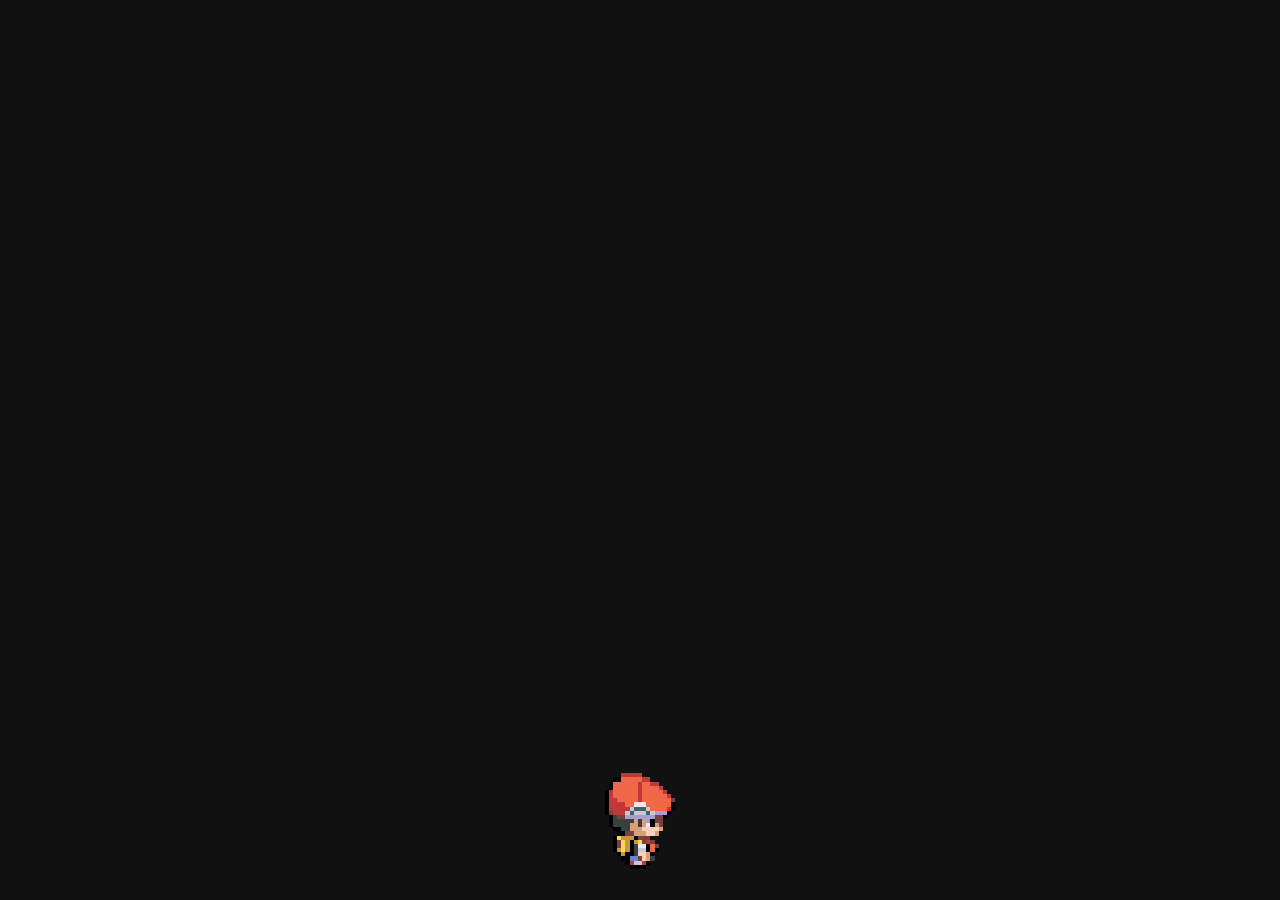
<file: index.html>
<!DOCTYPE html>
<html lang="fr">
  <head>
    <meta charset="utf-8">
    <meta name="viewport" content="width=device-width, initial-scale=1.0">
    <title>TFF</title>
    <link rel="stylesheet" href="styles.css">
  </head>
  <body>
    <div id="content" class="content">
      <object id="1"class="slides" type="text/html" data="page1.html"></object>
	  <object id="2" class="slides" type="text/html" data="page2.html"></object>
	  <object id="3" class="slides" type="text/html" data="lorem_ipsum.html"></object>
	</div>
    <div class="line">
      <img id="character" class="character" src="images/character/idleRight.png">
    </div>
    <script src="scripts.js"></script>
  </body>
</html>
</file>
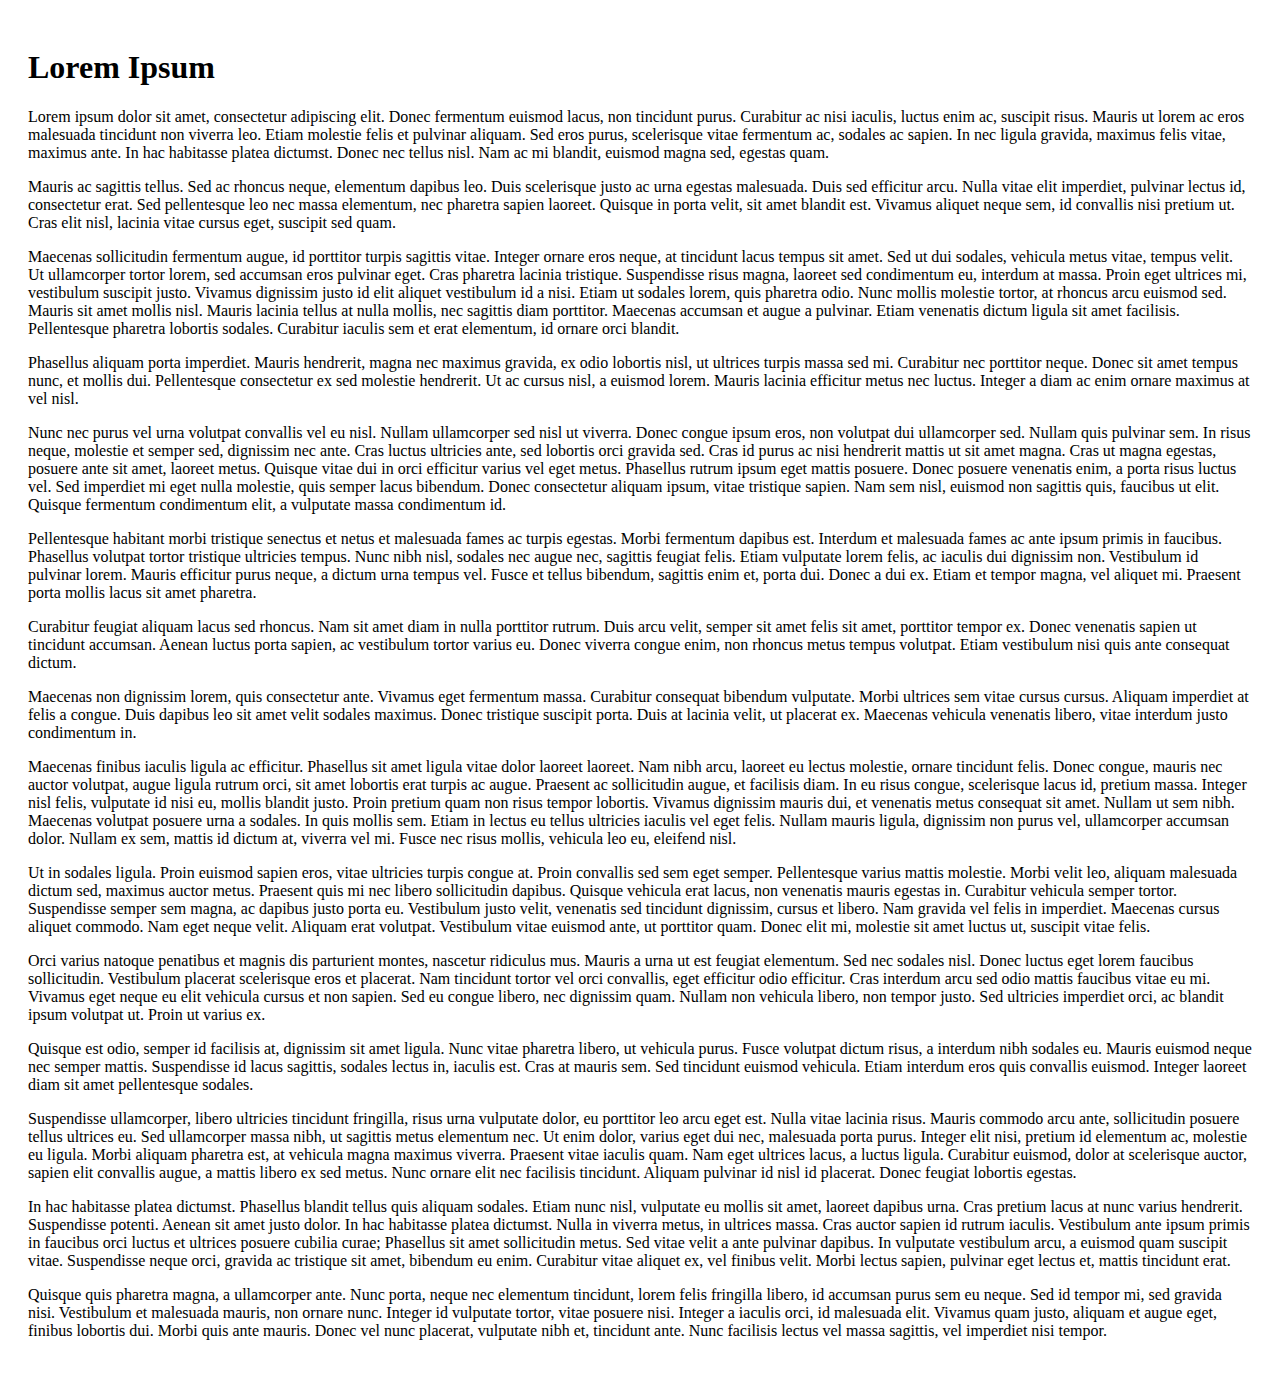
<file: lorem_ipsum.html>
<!DOCTYPE html>
<html lang="fr">
  <head>
    <meta charset="utf-8">
    <title>test</title>
  </head>
  <body style="padding: 20px;">
    <h1>Lorem Ipsum</h1>
    <p>Lorem ipsum dolor sit amet, consectetur adipiscing elit. Donec fermentum euismod lacus, non tincidunt purus. Curabitur ac nisi iaculis, luctus enim ac, suscipit risus. Mauris ut lorem ac eros malesuada tincidunt non viverra leo. Etiam molestie felis et pulvinar aliquam. Sed eros purus, scelerisque vitae fermentum ac, sodales ac sapien. In nec ligula gravida, maximus felis vitae, maximus ante. In hac habitasse platea dictumst. Donec nec tellus nisl. Nam ac mi blandit, euismod magna sed, egestas quam.</p>
    <p>Mauris ac sagittis tellus. Sed ac rhoncus neque, elementum dapibus leo. Duis scelerisque justo ac urna egestas malesuada. Duis sed efficitur arcu. Nulla vitae elit imperdiet, pulvinar lectus id, consectetur erat. Sed pellentesque leo nec massa elementum, nec pharetra sapien laoreet. Quisque in porta velit, sit amet blandit est. Vivamus aliquet neque sem, id convallis nisi pretium ut. Cras elit nisl, lacinia vitae cursus eget, suscipit sed quam.</p>
    <p>Maecenas sollicitudin fermentum augue, id porttitor turpis sagittis vitae. Integer ornare eros neque, at tincidunt lacus tempus sit amet. Sed ut dui sodales, vehicula metus vitae, tempus velit. Ut ullamcorper tortor lorem, sed accumsan eros pulvinar eget. Cras pharetra lacinia tristique. Suspendisse risus magna, laoreet sed condimentum eu, interdum at massa. Proin eget ultrices mi, vestibulum suscipit justo. Vivamus dignissim justo id elit aliquet vestibulum id a nisi. Etiam ut sodales lorem, quis pharetra odio. Nunc mollis molestie tortor, at rhoncus arcu euismod sed. Mauris sit amet mollis nisl. Mauris lacinia tellus at nulla mollis, nec sagittis diam porttitor. Maecenas accumsan et augue a pulvinar. Etiam venenatis dictum ligula sit amet facilisis. Pellentesque pharetra lobortis sodales. Curabitur iaculis sem et erat elementum, id ornare orci blandit.</p>
    <p>Phasellus aliquam porta imperdiet. Mauris hendrerit, magna nec maximus gravida, ex odio lobortis nisl, ut ultrices turpis massa sed mi. Curabitur nec porttitor neque. Donec sit amet tempus nunc, et mollis dui. Pellentesque consectetur ex sed molestie hendrerit. Ut ac cursus nisl, a euismod lorem. Mauris lacinia efficitur metus nec luctus. Integer a diam ac enim ornare maximus at vel nisl.</p>
    <p>Nunc nec purus vel urna volutpat convallis vel eu nisl. Nullam ullamcorper sed nisl ut viverra. Donec congue ipsum eros, non volutpat dui ullamcorper sed. Nullam quis pulvinar sem. In risus neque, molestie et semper sed, dignissim nec ante. Cras luctus ultricies ante, sed lobortis orci gravida sed. Cras id purus ac nisi hendrerit mattis ut sit amet magna. Cras ut magna egestas, posuere ante sit amet, laoreet metus. Quisque vitae dui in orci efficitur varius vel eget metus. Phasellus rutrum ipsum eget mattis posuere. Donec posuere venenatis enim, a porta risus luctus vel. Sed imperdiet mi eget nulla molestie, quis semper lacus bibendum. Donec consectetur aliquam ipsum, vitae tristique sapien. Nam sem nisl, euismod non sagittis quis, faucibus ut elit. Quisque fermentum condimentum elit, a vulputate massa condimentum id.</p>
    <p>Pellentesque habitant morbi tristique senectus et netus et malesuada fames ac turpis egestas. Morbi fermentum dapibus est. Interdum et malesuada fames ac ante ipsum primis in faucibus. Phasellus volutpat tortor tristique ultricies tempus. Nunc nibh nisl, sodales nec augue nec, sagittis feugiat felis. Etiam vulputate lorem felis, ac iaculis dui dignissim non. Vestibulum id pulvinar lorem. Mauris efficitur purus neque, a dictum urna tempus vel. Fusce et tellus bibendum, sagittis enim et, porta dui. Donec a dui ex. Etiam et tempor magna, vel aliquet mi. Praesent porta mollis lacus sit amet pharetra.</p>
    <p>Curabitur feugiat aliquam lacus sed rhoncus. Nam sit amet diam in nulla porttitor rutrum. Duis arcu velit, semper sit amet felis sit amet, porttitor tempor ex. Donec venenatis sapien ut tincidunt accumsan. Aenean luctus porta sapien, ac vestibulum tortor varius eu. Donec viverra congue enim, non rhoncus metus tempus volutpat. Etiam vestibulum nisi quis ante consequat dictum.</p>
    <p>Maecenas non dignissim lorem, quis consectetur ante. Vivamus eget fermentum massa. Curabitur consequat bibendum vulputate. Morbi ultrices sem vitae cursus cursus. Aliquam imperdiet at felis a congue. Duis dapibus leo sit amet velit sodales maximus. Donec tristique suscipit porta. Duis at lacinia velit, ut placerat ex. Maecenas vehicula venenatis libero, vitae interdum justo condimentum in.</p>
    <p>Maecenas finibus iaculis ligula ac efficitur. Phasellus sit amet ligula vitae dolor laoreet laoreet. Nam nibh arcu, laoreet eu lectus molestie, ornare tincidunt felis. Donec congue, mauris nec auctor volutpat, augue ligula rutrum orci, sit amet lobortis erat turpis ac augue. Praesent ac sollicitudin augue, et facilisis diam. In eu risus congue, scelerisque lacus id, pretium massa. Integer nisl felis, vulputate id nisi eu, mollis blandit justo. Proin pretium quam non risus tempor lobortis. Vivamus dignissim mauris dui, et venenatis metus consequat sit amet. Nullam ut sem nibh. Maecenas volutpat posuere urna a sodales. In quis mollis sem. Etiam in lectus eu tellus ultricies iaculis vel eget felis. Nullam mauris ligula, dignissim non purus vel, ullamcorper accumsan dolor. Nullam ex sem, mattis id dictum at, viverra vel mi. Fusce nec risus mollis, vehicula leo eu, eleifend nisl.</p>
    <p>Ut in sodales ligula. Proin euismod sapien eros, vitae ultricies turpis congue at. Proin convallis sed sem eget semper. Pellentesque varius mattis molestie. Morbi velit leo, aliquam malesuada dictum sed, maximus auctor metus. Praesent quis mi nec libero sollicitudin dapibus. Quisque vehicula erat lacus, non venenatis mauris egestas in. Curabitur vehicula semper tortor. Suspendisse semper sem magna, ac dapibus justo porta eu. Vestibulum justo velit, venenatis sed tincidunt dignissim, cursus et libero. Nam gravida vel felis in imperdiet. Maecenas cursus aliquet commodo. Nam eget neque velit. Aliquam erat volutpat. Vestibulum vitae euismod ante, ut porttitor quam. Donec elit mi, molestie sit amet luctus ut, suscipit vitae felis.</p>
    <p>Orci varius natoque penatibus et magnis dis parturient montes, nascetur ridiculus mus. Mauris a urna ut est feugiat elementum. Sed nec sodales nisl. Donec luctus eget lorem faucibus sollicitudin. Vestibulum placerat scelerisque eros et placerat. Nam tincidunt tortor vel orci convallis, eget efficitur odio efficitur. Cras interdum arcu sed odio mattis faucibus vitae eu mi. Vivamus eget neque eu elit vehicula cursus et non sapien. Sed eu congue libero, nec dignissim quam. Nullam non vehicula libero, non tempor justo. Sed ultricies imperdiet orci, ac blandit ipsum volutpat ut. Proin ut varius ex.</p>
    <p>Quisque est odio, semper id facilisis at, dignissim sit amet ligula. Nunc vitae pharetra libero, ut vehicula purus. Fusce volutpat dictum risus, a interdum nibh sodales eu. Mauris euismod neque nec semper mattis. Suspendisse id lacus sagittis, sodales lectus in, iaculis est. Cras at mauris sem. Sed tincidunt euismod vehicula. Etiam interdum eros quis convallis euismod. Integer laoreet diam sit amet pellentesque sodales.</p>
    <p>Suspendisse ullamcorper, libero ultricies tincidunt fringilla, risus urna vulputate dolor, eu porttitor leo arcu eget est. Nulla vitae lacinia risus. Mauris commodo arcu ante, sollicitudin posuere tellus ultrices eu. Sed ullamcorper massa nibh, ut sagittis metus elementum nec. Ut enim dolor, varius eget dui nec, malesuada porta purus. Integer elit nisi, pretium id elementum ac, molestie eu ligula. Morbi aliquam pharetra est, at vehicula magna maximus viverra. Praesent vitae iaculis quam. Nam eget ultrices lacus, a luctus ligula. Curabitur euismod, dolor at scelerisque auctor, sapien elit convallis augue, a mattis libero ex sed metus. Nunc ornare elit nec facilisis tincidunt. Aliquam pulvinar id nisl id placerat. Donec feugiat lobortis egestas.</p>
    <p>In hac habitasse platea dictumst. Phasellus blandit tellus quis aliquam sodales. Etiam nunc nisl, vulputate eu mollis sit amet, laoreet dapibus urna. Cras pretium lacus at nunc varius hendrerit. Suspendisse potenti. Aenean sit amet justo dolor. In hac habitasse platea dictumst. Nulla in viverra metus, in ultrices massa. Cras auctor sapien id rutrum iaculis. Vestibulum ante ipsum primis in faucibus orci luctus et ultrices posuere cubilia curae; Phasellus sit amet sollicitudin metus. Sed vitae velit a ante pulvinar dapibus. In vulputate vestibulum arcu, a euismod quam suscipit vitae. Suspendisse neque orci, gravida ac tristique sit amet, bibendum eu enim. Curabitur vitae aliquet ex, vel finibus velit. Morbi lectus sapien, pulvinar eget lectus et, mattis tincidunt erat.</p>
    <p>Quisque quis pharetra magna, a ullamcorper ante. Nunc porta, neque nec elementum tincidunt, lorem felis fringilla libero, id accumsan purus sem eu neque. Sed id tempor mi, sed gravida nisi. Vestibulum et malesuada mauris, non ornare nunc. Integer id vulputate tortor, vitae posuere nisi. Integer a iaculis orci, id malesuada elit. Vivamus quam justo, aliquam et augue eget, finibus lobortis dui. Morbi quis ante mauris. Donec vel nunc placerat, vulputate nibh et, tincidunt ante. Nunc facilisis lectus vel massa sagittis, vel imperdiet nisi tempor.</p>
  </body>
</html>
</file>
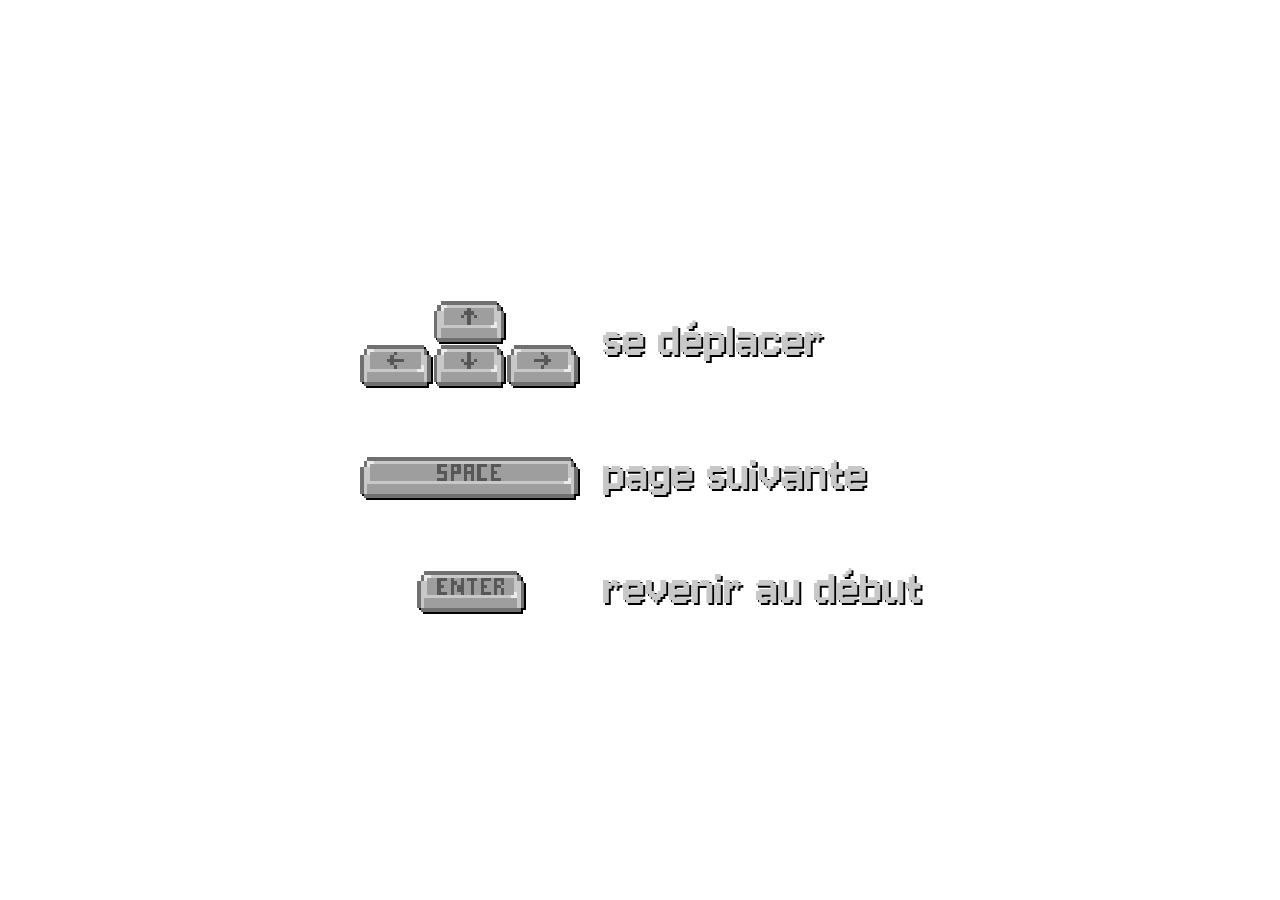
<file: pages/page0.html>
<!DOCTYPE html>
<html lang="fr">
  <head>
    <meta charset="utf-8">
    <meta name="viewport" content="width=device-width, initial-scale=1.0">
    <title>page 0</title>
    <link rel="stylesheet" href="styles.css">
  </head>
  <body>
    <div class="all" style="top: 20%; display: flex; align-items: center; justify-content: center;">
      <div>
        <div class="arrows"><img src="../images/arrows.png" class="keys"></span> se déplacer</div><br>
        <div class="space"><img src="../images/space.png" class="keys"></span> page suivante</div><br>
        <div class="enter"><img src="../images/enter.png" class="keys"></span> revenir au début</div>
      </div>
    </div>
  </body>
</html>
</file>
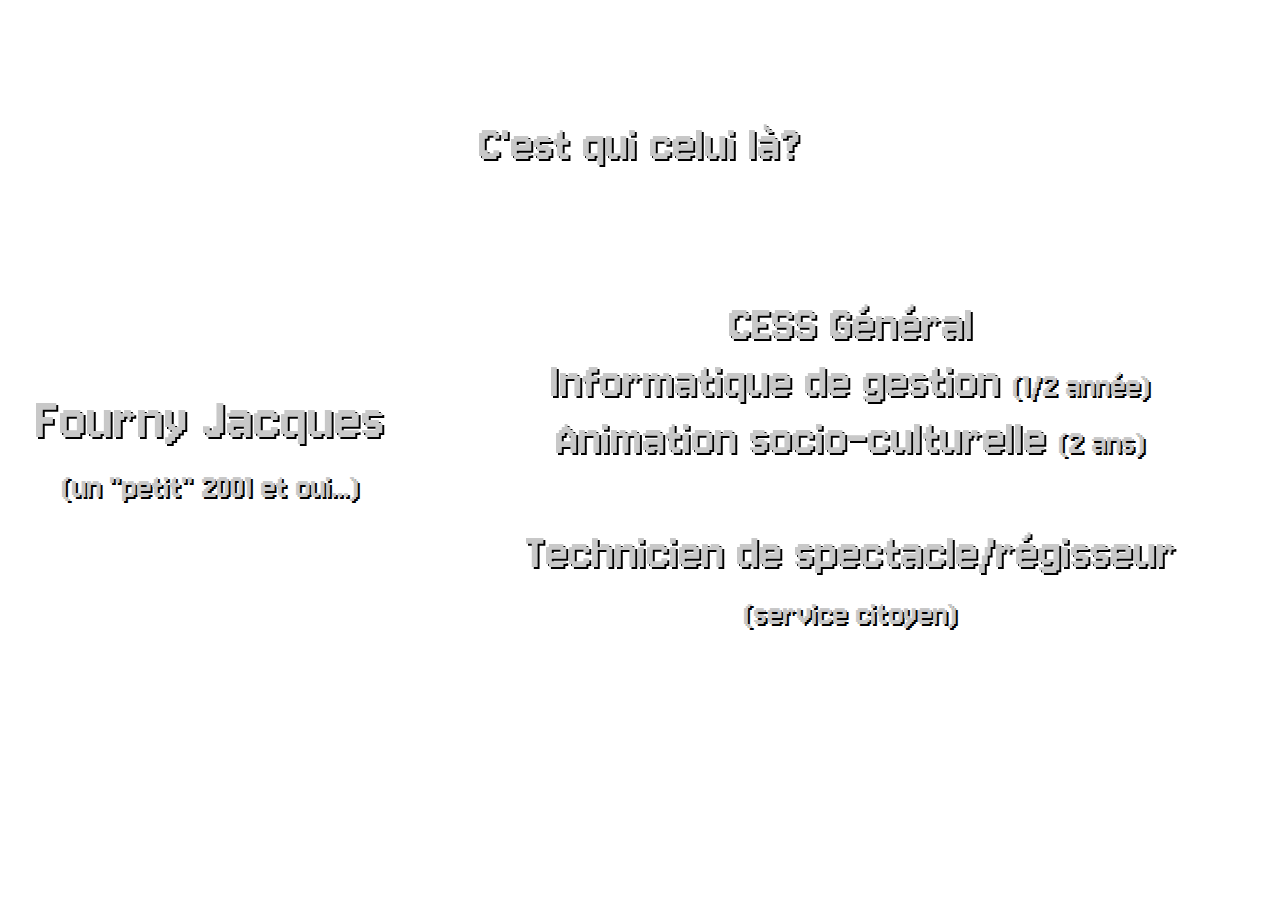
<file: pages/page1.html>
<!DOCTYPE html>
<html lang="fr">
  <head>
    <meta charset="utf-8">
    <meta name="viewport" content="width=device-width, initial-scale=1.0">
    <title>page 1</title>
    <link rel="stylesheet" href="styles.css">
  </head>
  <body>
    <div class="title">C'est qui celui là?</div>
    <div class="bottomHalf">
    </div>
    </div>
    <div class="left3rd" style="top:40%; text-align: center;">
      <span style="font-size: 7vh;">Fourny Jacques</span>
      <br><span style="font-size: 4vh;">(un "petit" 2001 et oui...)</span>
    </div>
    <div class="rightTwo3rd" style="text-align: center;">
      CESS Général
      <br>Informatique de gestion <span style="font-size: 4vh;">(1/2 année)</span>
      <br>Animation socio-culturelle <span style="font-size: 4vh;">(2 ans)</span>
      <br><br>Technicien de spectacle/régisseur <span style="font-size: 4vh;"><br>(service citoyen)</span>
    </div>
  </body>
</html>
</file>
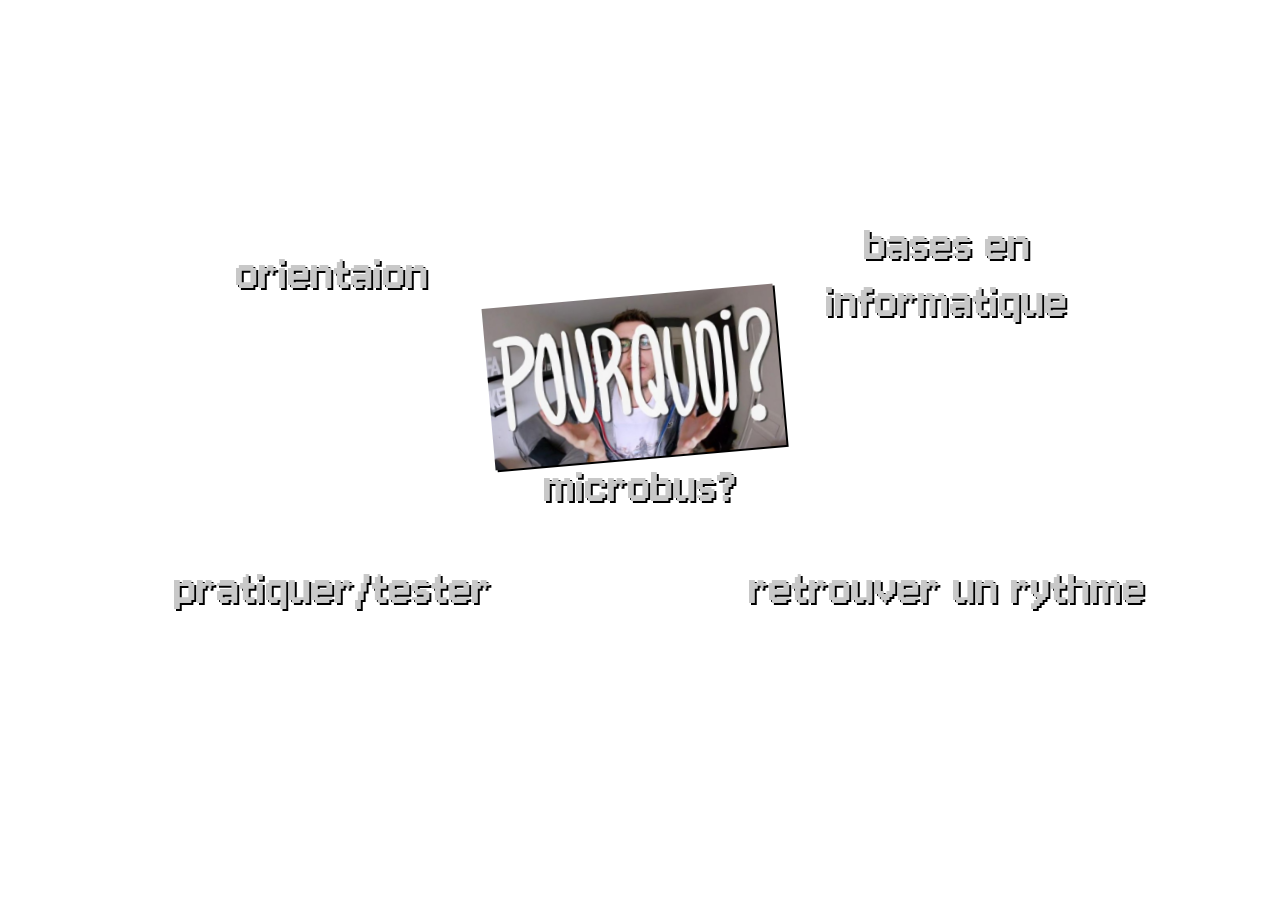
<file: pages/page2.html>
<!DOCTYPE html>
<html lang="fr">
  <head>
    <meta charset="utf-8">
    <meta name="viewport" content="width=device-width, initial-scale=1.0">
    <title>page 2</title>
    <link rel="stylesheet" href="styles.css">
    <style>
	</style>
  </head>
  <body>
    <div class="mid3rd" style="text-align: center; justify-content: center;"><img src="../images/pourquoi.jpg" alt="pourquoi" class="pourquoi"></span> microbus?</div>
    <div class="all" style="top: 10%; height: 70%; display: grid; grid-template-columns: 1fr 1fr; grid-template-rows: 1fr 1fr;">
      <div class="cell">orientaion</div>
      <div class="cell">bases en<br>informatique</div>
      <div class="cell">pratiquer/tester</div>
      <div class="cell">retrouver un rythme</div>
    </div>
  </body>
</html>
</file>
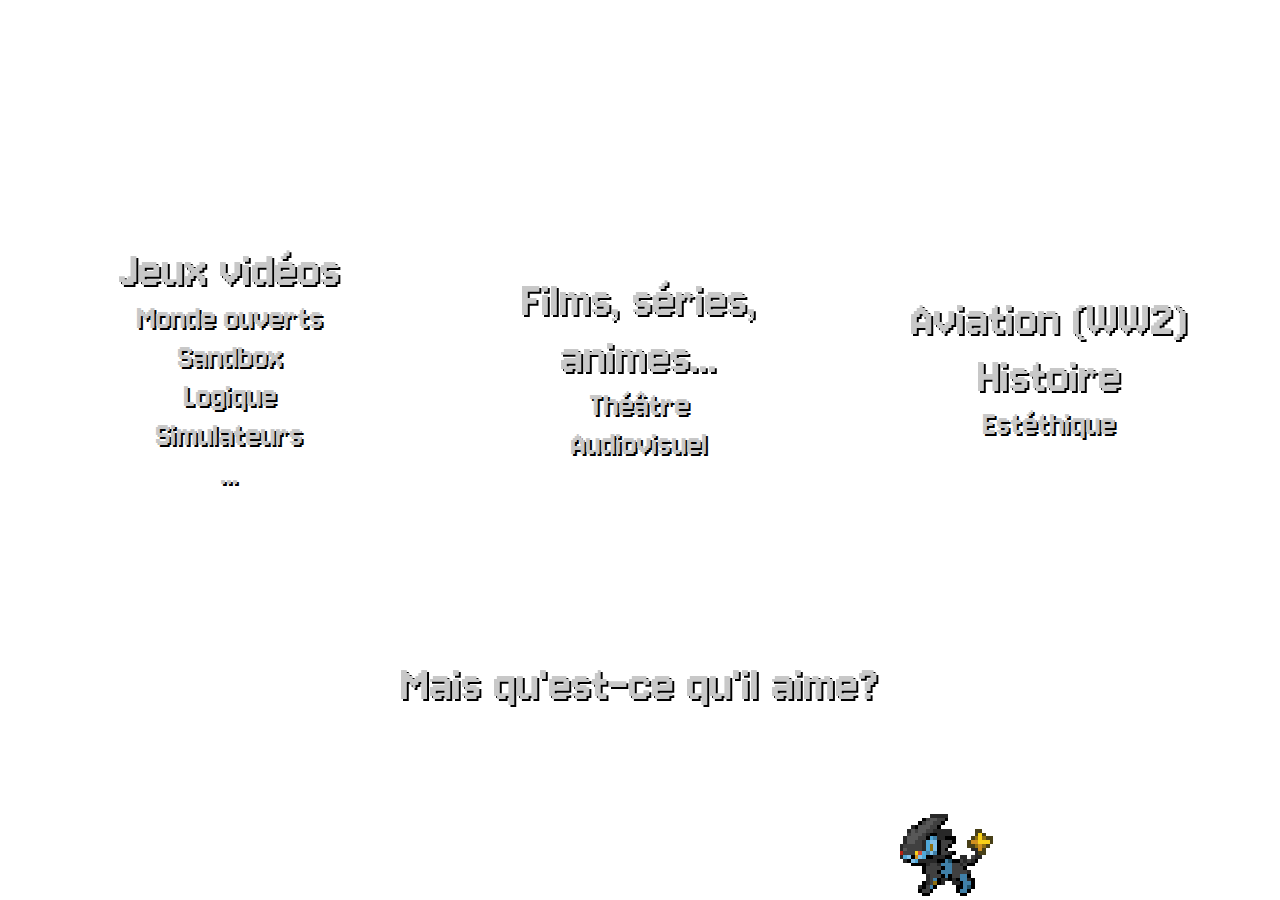
<file: pages/page3.html>
<!DOCTYPE html>
<html lang="fr">
  <head>
    <meta charset="utf-8">
    <meta name="viewport" content="width=device-width, initial-scale=1.0">
    <title>page 3</title>
    <link rel="stylesheet" href="styles.css">
    <style>
	</style>
  </head>
  <body>
    <div class="title" style="top: 70%">
      Mais qu'est-ce qu'il aime?
    </div>
    <div class="all" style="top: 10%; display: grid; grid-template-columns: 1fr 1fr 1fr; grid-template-rows: 1fr;">
      <div class="cell">
        Jeux vidéos<br>
        <span style="font-size: 4vh;">
          Monde ouverts<br>
          Sandbox<br>
          Logique<br>
          Simulateurs<br>
          ...<br>
        </span>
      </div>
      <div class="cell">
        Films, séries,<br>
        animes...<br>
        <span style="font-size: 4vh;">
          Théâtre<br>
          Audiovisuel
        </span>
      </div>
      <div class="cell">
        Aviation (WW2)<br>
        Histoire<br>
        <span style="font-size: 4vh;">
          Estéthique
        </span>
      </div>
    </div>
    <img id="luxray" src="../images/Luxray.png">
  </body>
</html>
</file>
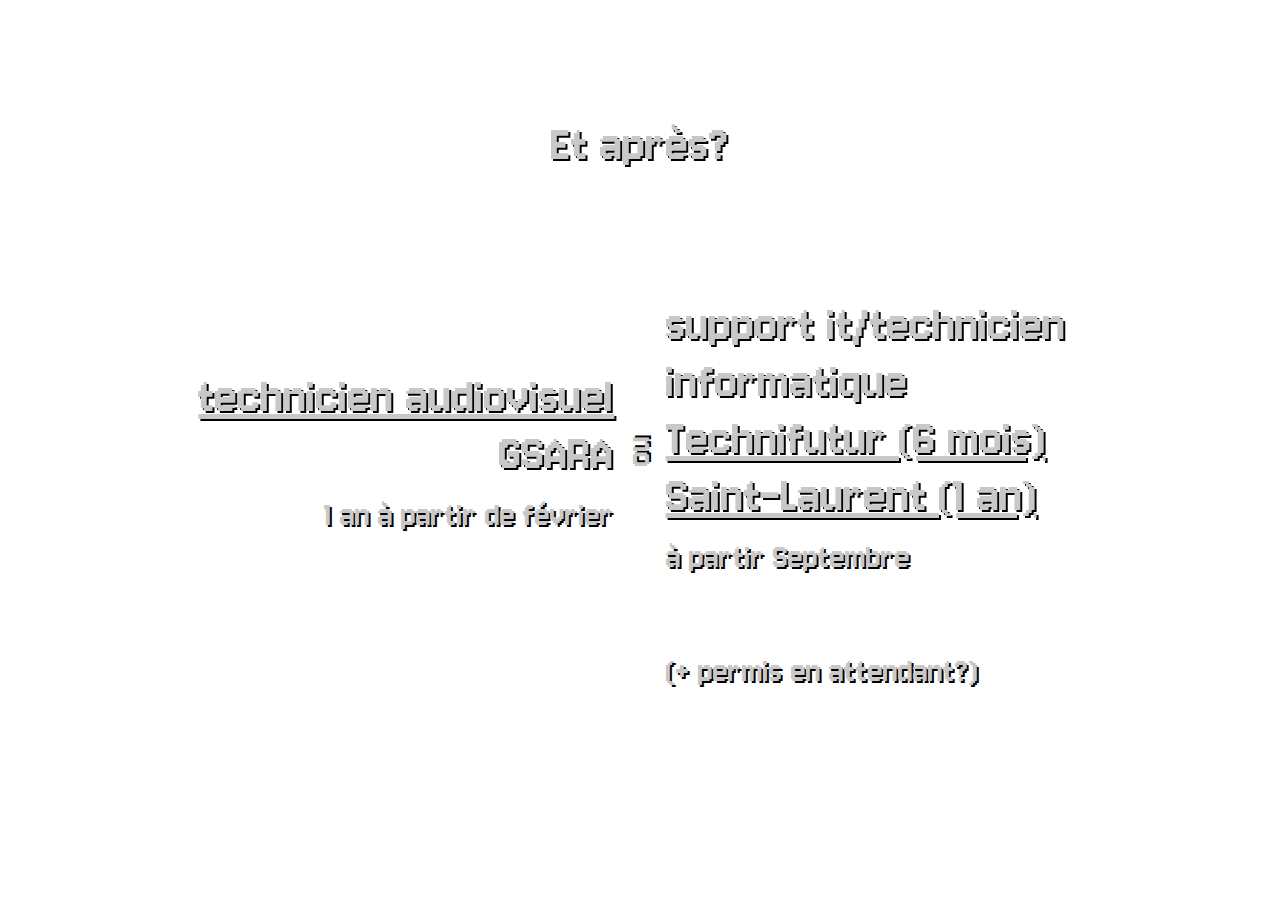
<file: pages/page4.html>
<!DOCTYPE html>
<html lang="fr">
  <head>
    <meta charset="utf-8">
    <meta name="viewport" content="width=device-width, initial-scale=1.0">
    <title>page 4</title>
    <link rel="stylesheet" href="styles.css">
    <style>
	</style>
  </head>
  <body>
    <div class="title">Et après?</div>
    <div class="leftHalf" style="top: 38%; text-align: right;">
      <a href="https://liege.gsara.be/formation/formation-audiovisuelle/">technicien audiovisuel</a>
      <br>GSARA 
      <br><span style="font-size: 4vh;">1 an à partir de février</span>
    </div>
    <div class="mid3rd" style="top: 45%; text-align: center;">
      <div style="transform: rotate(-90deg); font-size: 4vh;">ou</div>
    </div>
    <div class="rightHalf">
      support it/technicien informatique
      <br><a href="">Technifutur (6 mois)</a>
      <br><a href="">Saint-Laurent (1 an)</a>
      <br><span style="font-size: 4vh;">à partir Septembre</span>
      <br><br><span style="font-size: 4vh;">(+ permis en attendant?)</span>
    </div>
  </body>
</html>
</file>
<file: styles.css>
body {
  background: #999;
  height: 100%;
  width: 100%;
  margin: 0;
  padding: 0;
  overflow: hidden;
}

.content {
  display: flex;
  width: 300%;
  height: 100%;
  margin-left: 0;
}

.slides {
  width: 100%;
  height: 100vh;
}

.line {
  position: fixed;
  background-image: ;
  background-repeat: repeat-x;
  width: 100%;
  height: 15%;
  bottom: 0;
  z-index: 2;
}

.character {
  image-rendering: pixelated;
  image-rendering: crisp-edges;
  height: 80%;
  transform: translateX(-50%);
  margin-left: 50%;
  margin-bottom: 20%
}
</file>
<file: pages/styles.css>
@import url('https://fonts.googleapis.com/css2?family=Jersey+10&display=swap');

body {
  font-family: "Jersey 10", sans-serif;
  font-size: 6vh;
  color: #c8c8c8;
  text-shadow: 2px 2px 0px #000000;
  overflow: hidden;
  height: 90%;
  width: 96%;
  margin: 0;
  /* background-color: rgb(57, 75, 130); */
}

a {
  color: inherit;
}

.title {
  position: absolute;
  top: 10%;
  width: 96%;
  height: 6%;
  margin: 2%;
  text-align: center;
}

.all {
  position: absolute;
  top: 30%;
  height: 56%;
  width: 96%;
  margin: 2%;
}

.leftHalf, .rightHalf, .left3rd, .mid3rd, .right3rd, .leftTwo3rd, .rightTwo3rd {
  position: absolute;
  top: 30%;
  height: 40%;
  margin: 2%;
}

.leftHalf {
  width: 46%;
  left: 0;
}
.rightHalf {
  width: 46%;
  right: 0;
}

.left3rd {
  left: 0;
  width: 29%;
}

.mid3rd {
  left: 0;
  right: 0;
  margin-left: auto;
  margin-right: auto;
  width: 29%;
}

.right3rd {
  right: 0;
  width: 29%;
}

.leftTwo3rd {
  left: 0;
  width: 63%;
}

.rightTwo3rd {
  right: 0;
  width: 63%;
}

.pourquoi {
  height: 3em;
  vertical-align: middle;
  margin-right: 0.2em;
  transform: rotate(-5deg);
  filter: drop-shadow(2px 2px 0px #000000);
}

.keys {
  width: 17.5vw;
  vertical-align: middle;
  margin-right: 0.2em;
  image-rendering: pixelated;
  image-rendering: crisp-edges;
  filter: drop-shadow(2px 2px 0px #000000);
}

.cell {
  display: flex;
  flex-direction: column;
  align-items: center;
  justify-content: center;
  text-align: center;
  margin: 2%;
}

#luxray {
  position: absolute;
  bottom: 0;
  left: 70%;
  height: 10%;
  image-rendering: pixelated;
  image-rendering: crisp-edges;
}
</file>
